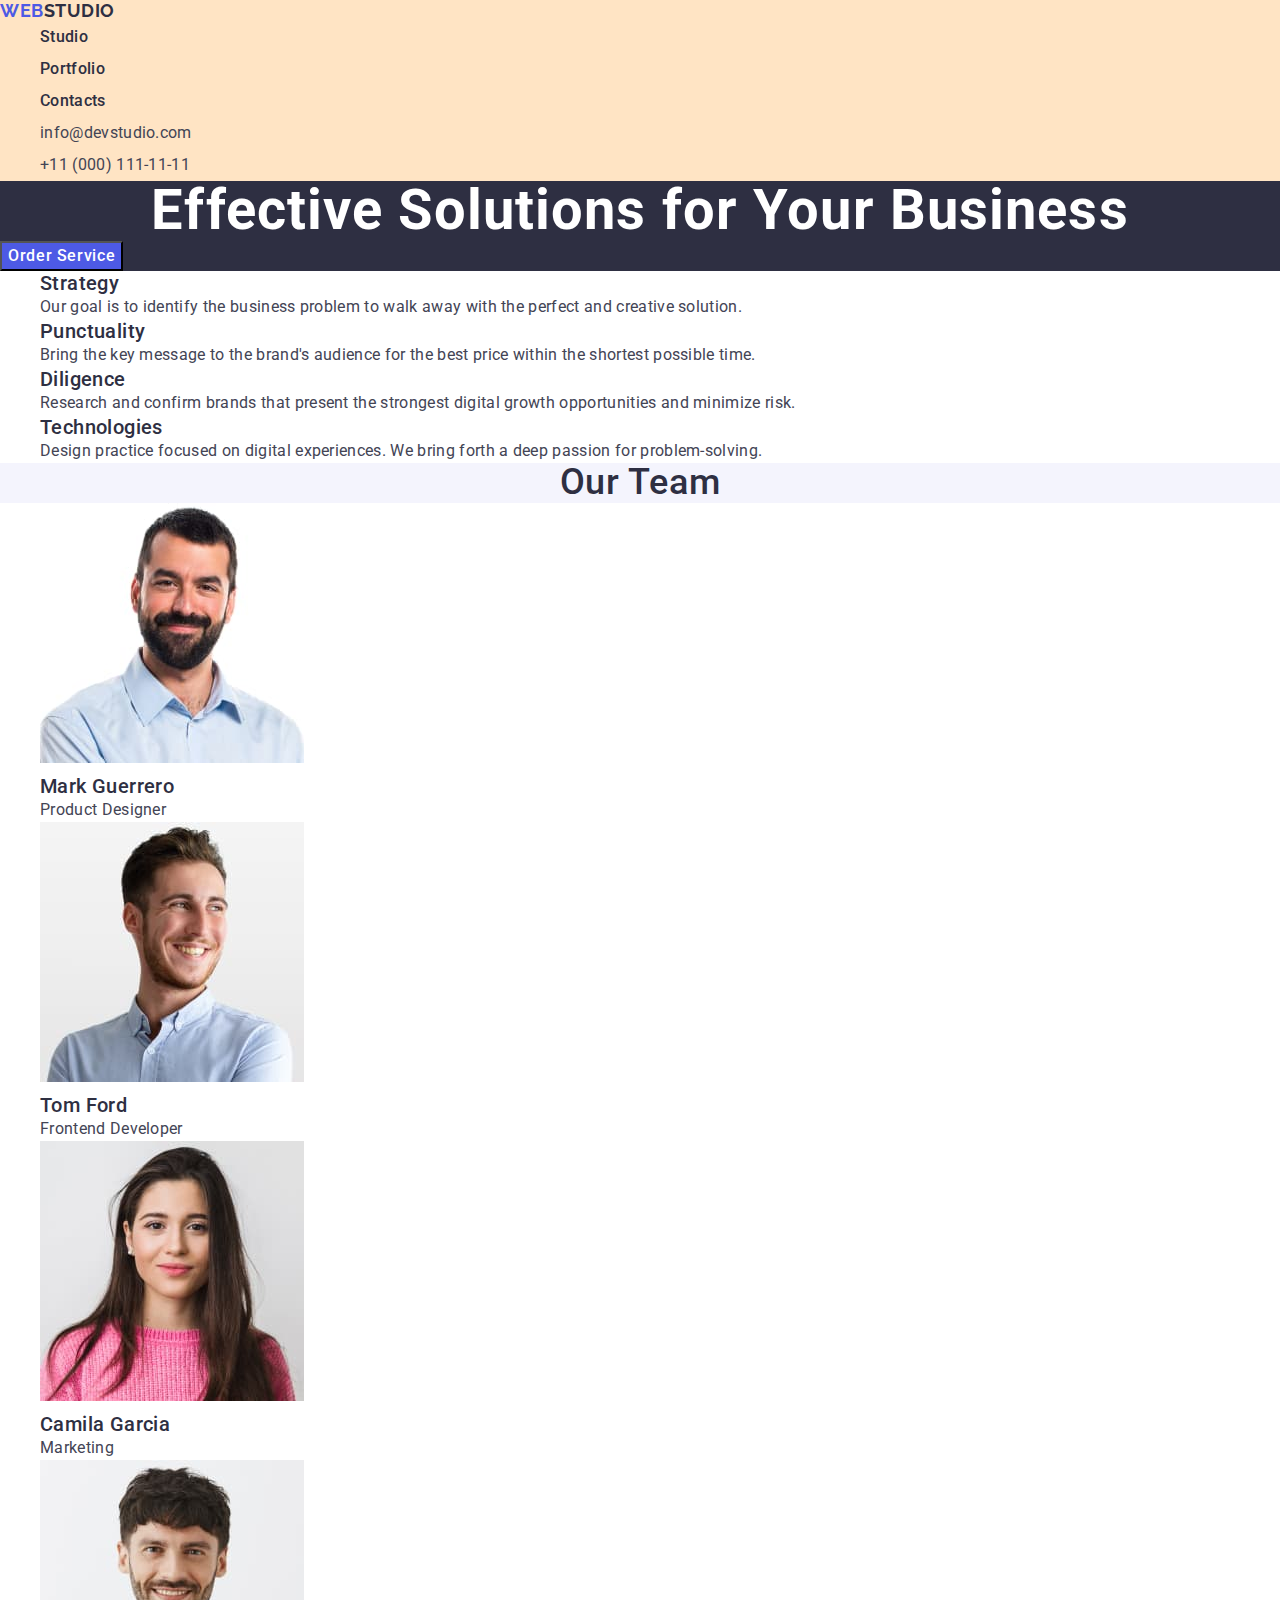
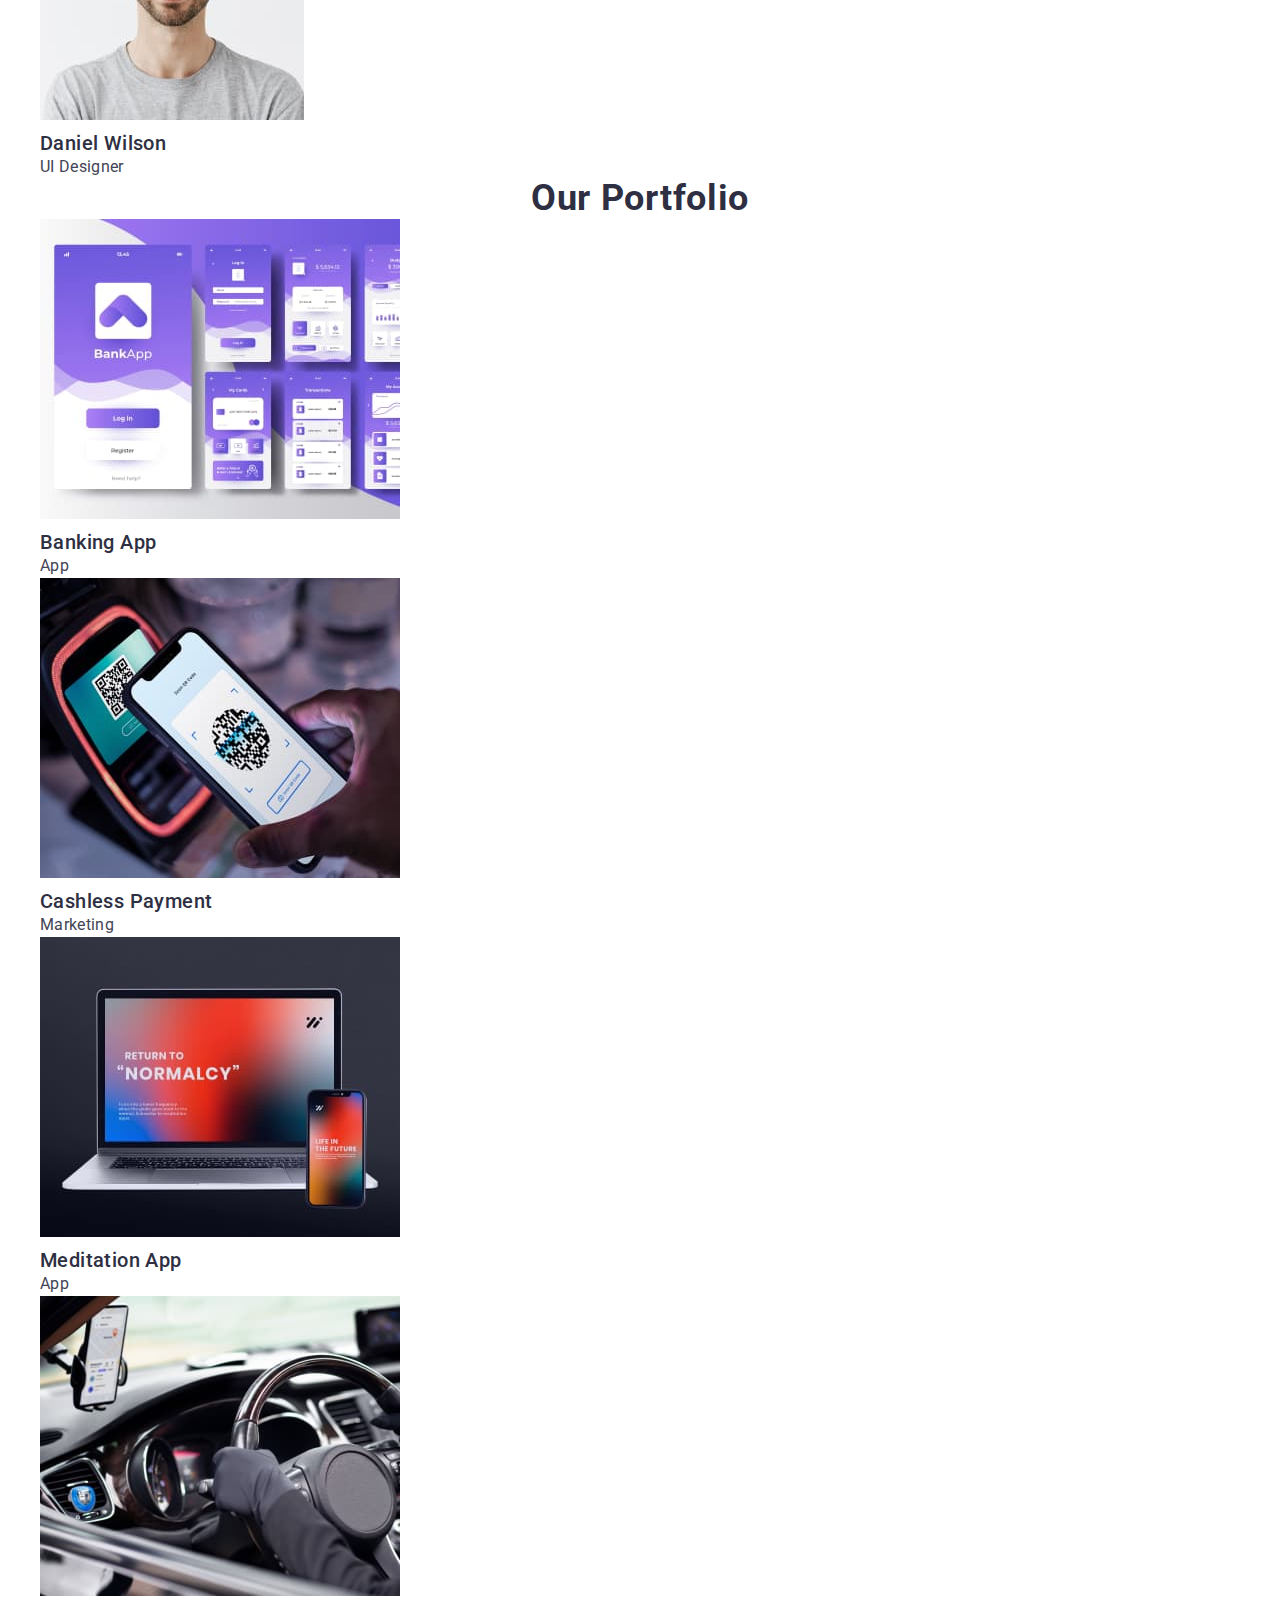
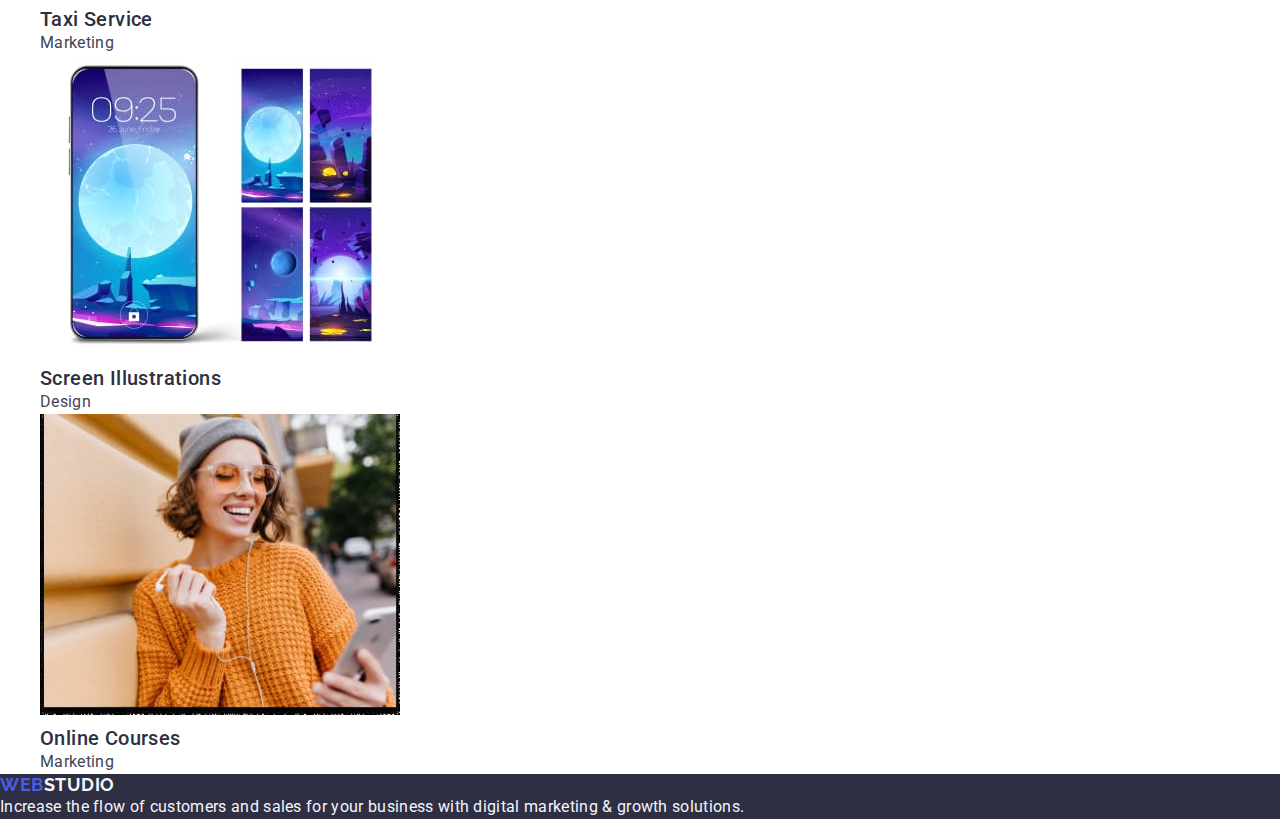
<file: index.html>
<!DOCTYPE html>
<html lang="en">
  <head>
    <meta charset="UTF-8" />
    <meta http-equiv="X-UA-Compatible" content="IE=edge" />
    <meta name="viewport" content="width=device-width, initial-scale=1.0" />
    <title>WebStudio</title>
    <link rel="preconnect" href="https://fonts.googleapis.com" />
    <link rel="preconnect" href="https://fonts.gstatic.com" crossorigin />
    <link
      href="https://fonts.googleapis.com/css2?family=Montserrat:wght@400;700&family=Raleway:wght@700&family=Roboto:wght@400;500;700&display=swap"
      rel="stylesheet"
    />
    <link
      href="https://cdnjs.cloudflare.com/ajax/libs/modern-normalize/2.0.0/modern-normalize.min.css"
      integrity="sha512-4xo8blKMVCiXpTaLzQSLSw3KFOVPWhm/TRtuPVc4WG6kUgjH6J03IBuG7JZPkcWMxJ5huwaBpOpnwYElP/m6wg=="
      rel="stylesheet"
      crossorigin="anonymous"
      referrerpolicy="no-referrer"
    />

    <link rel="stylesheet" href="./css/styles.css" />
    <style type="text/css"></style>
  </head>
  <body>
    <header class="header">
      <nav class="header-nav">
        <a href="./index.html" class="logo">
          Web<span class="logo-studio">Studio</span></a
        >

        <ul class="menu-nav">
          <li class="header-item">
            <a href="./index.html" class="header-link">Studio</a>
          </li>
          <li class="header-item">
            <a href="" class="header-link">Portfolio</a>
          </li>
          <li class="header-item">
            <a href="" class="header-link">Contacts</a>
          </li>
        </ul>
      </nav>

      <address class="header-address">
        <ul class="address-list">
          <li class="header-mail-list">
            <a href="mailto:info@devstudio.com" class="header-tel"
              >info@devstudio.com</a
            >
          </li>
          <li class="header-tel-list">
            <a href="tel:+110001111111" class="header-tel"
              >+11 (000) 111-11-11</a
            >
          </li>
        </ul>
      </address>
    </header>

    <main>
      <section class="scrolls">
        <h1 class="scrolls-nome">Effective Solutions for Your Business</h1>
        <button type="button" class="order-button">Order Service</button>
      </section>

      <section class="sectio-about">
        <h2 hidden>Feature</h2>
        <ul class="sectio-about-list">
          <li>
            <h3 class="sectio-about-top">Strategy</h3>
            <p class="sectio-about-bottom">
              Our goal is to identify the business problem to walk away with the
              perfect and creative solution.
            </p>
          </li>
          <li>
            <h3 class="sectio-about-top">Punctuality</h3>
            <p class="sectio-about-bottom">
              Bring the key message to the brand's audience for the best price
              within the shortest possible time.
            </p>
          </li>
          <li>
            <h3 class="sectio-about-top">Diligence</h3>
            <p class="sectio-about-bottom">
              Research and confirm brands that present the strongest digital
              growth opportunities and minimize risk.
            </p>
          </li>
          <li>
            <h3 class="sectio-about-top">Technologies</h3>
            <p class="sectio-about-bottom">
              Design practice focused on digital experiences. We bring forth a
              deep passion for problem-solving.
            </p>
          </li>
        </ul>
      </section>

      <section class="section-staff">
        <h2 class="section-staff-title">Our Team</h2>

        <ul class="section-staff-list">
          <li class="staff-li">
            <img
              src="./images/section3/mark.jpg"
              alt="Mark Guerrero"
              width="264"
              height="260"
            />
            <h3 class="top-text-staff">Mark Guerrero</h3>
            <p class="text-staff">Product Designer</p>
          </li>
          <li class="staff-li">
            <img
              src="./images/section3/tom.jpg"
              alt="Tom Ford"
              width="264"
              height="260"
            />
            <h3 class="top-text-staff">Tom Ford</h3>
            <p class="text-staff">Frontend Developer</p>
          </li>
          <li class="staff-li">
            <img
              src="./images/section3/camila.jpg"
              alt="Camila Garcia"
              width="264"
              height="260"
            />
            <h3 class="top-text-staff">Camila Garcia</h3>
            <p class="text-staff">Marketing</p>
          </li>
          <li class="staff-li">
            <img
              src="./images/section3/daniel.jpg"
              alt="Daniel Wilson"
              width="264"
              height="260"
            />
            <h3 class="top-text-staff">Daniel Wilson</h3>
            <p class="text-staff">UI Designer</p>
          </li>
        </ul>
      </section>

      <section class="section-project-card">
        <h2 class="section-project-title">Our Portfolio</h2>
        <ul class="project-card">
          <li class="project-card-list">
            <img
              src="./images/portfolio/row1/row1-1.jpg"
              alt="images"
              width="360"
            />
            <h3 class="project-top-text">Banking App</h3>
            <p class="project-bottom-text">App</p>
          </li>

          <li class="project-cart-list">
            <img
              src="./images/portfolio/row1/fow1-2.jpg"
              alt="images"
              width="360"
            />
            <h3 class="project-top-text">Cashless Payment</h3>
            <p class="project-bottom-text">Marketing</p>
          </li>

          <li class="project-cart-list">
            <img
              src="./images/portfolio/row1/row1-3.jpg"
              alt="images"
              width="360"
            />
            <h3 class="project-top-text">Meditation App</h3>
            <p class="project-bottom-text">App</p>
          </li>

          <li class="project-cart-list">
            <img
              src="./images/portfolio/row2/row2-1.jpg"
              alt="images"
              width="360"
            />
            <h3 class="project-top-text">Taxi Service</h3>
            <p class="project-bottom-text">Marketing</p>
          </li>

          <li class="project-cart-list">
            <img
              src="./images/portfolio/row2/row2-2.jpg"
              alt="images"
              width="360"
            />
            <h3 class="project-top-text">Screen Illustrations</h3>
            <p class="project-bottom-text">Design</p>
          </li>

          <li class="project-cart-list">
            <img
              src="./images/portfolio/row2/row2-3.jpg"
              alt="images"
              width="360"
            />
            <h3 class="project-top-text">Online Courses</h3>
            <p class="project-bottom-text">Marketing</p>
          </li>
        </ul>
      </section>
    </main>

    <footer class="footer">
      <a href="./index.html" class="logo"
        >Web<span class="logo-studio-footer">Studio</span></a
      >

      <p class="footer-text">
        Increase the flow of customers and sales for your business with digital
        marketing & growth solutions.
      </p>
    </footer>
  </body>
</html>
</file>
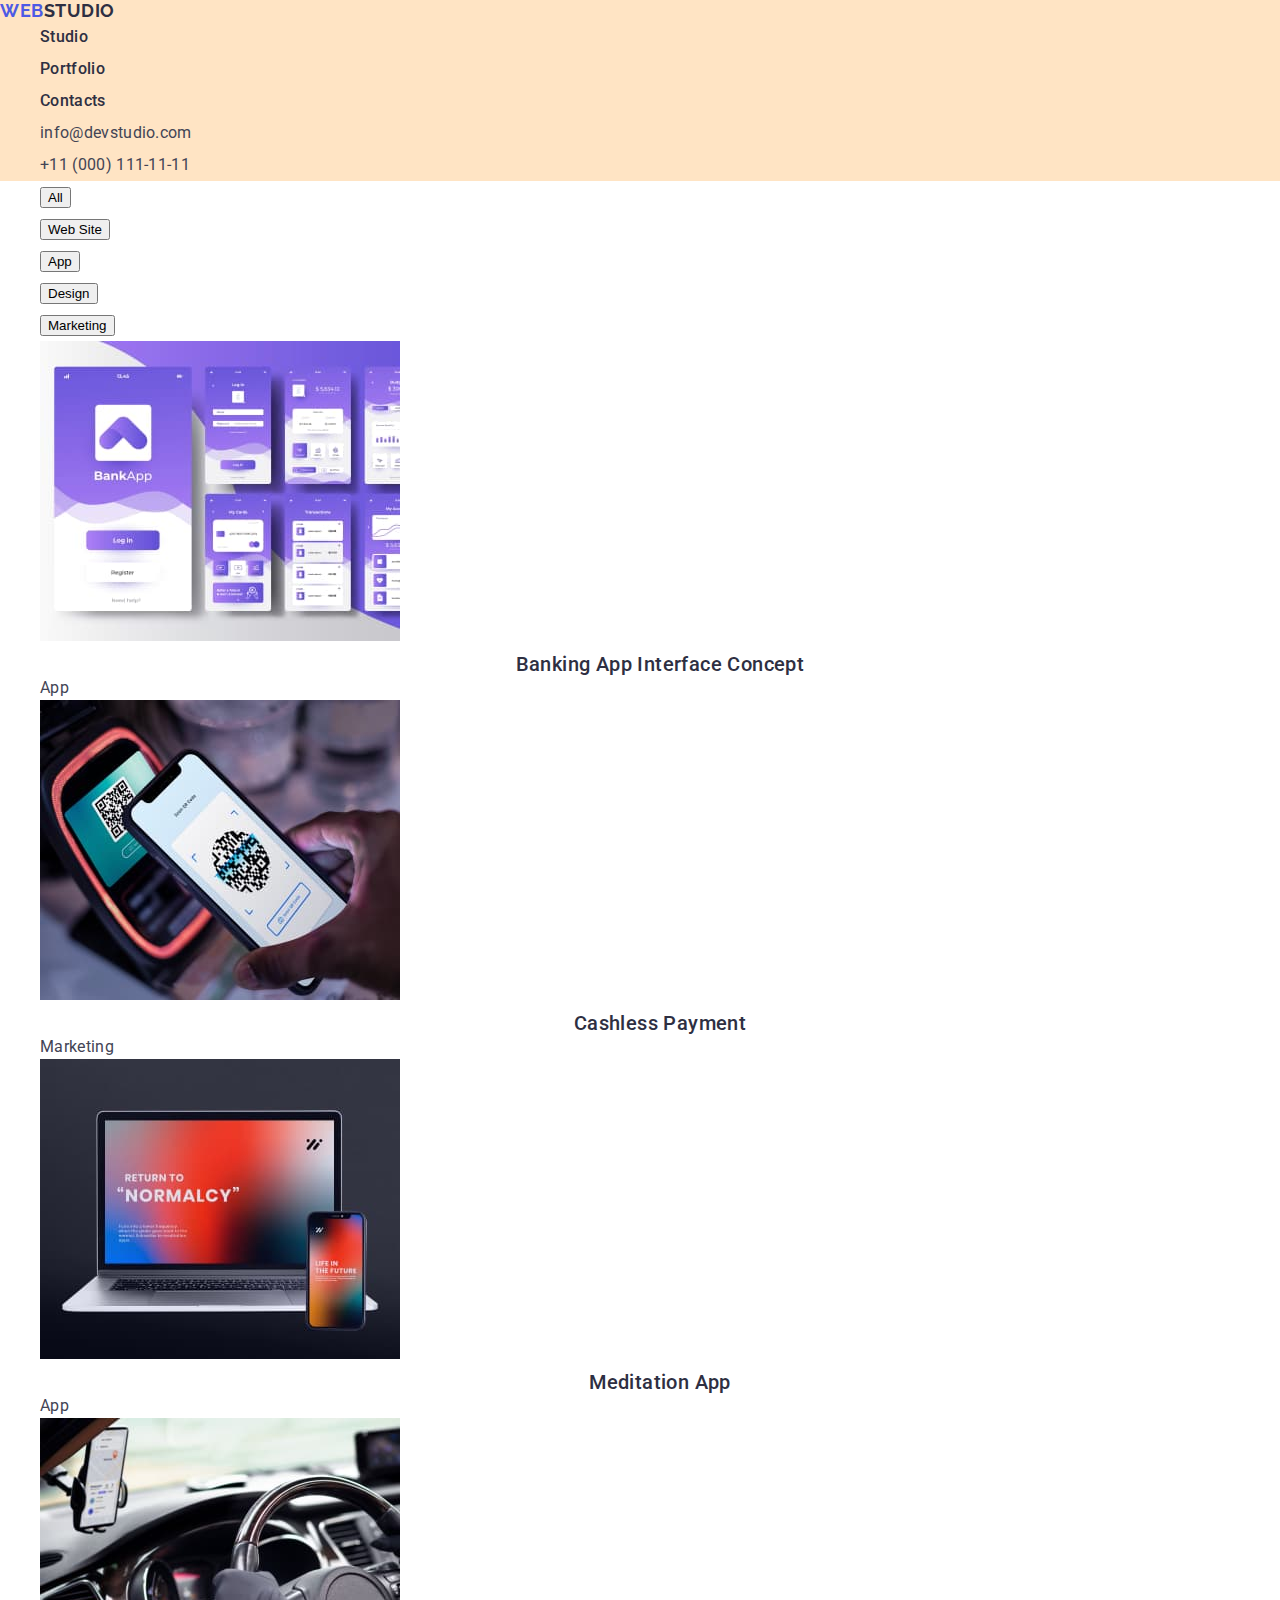
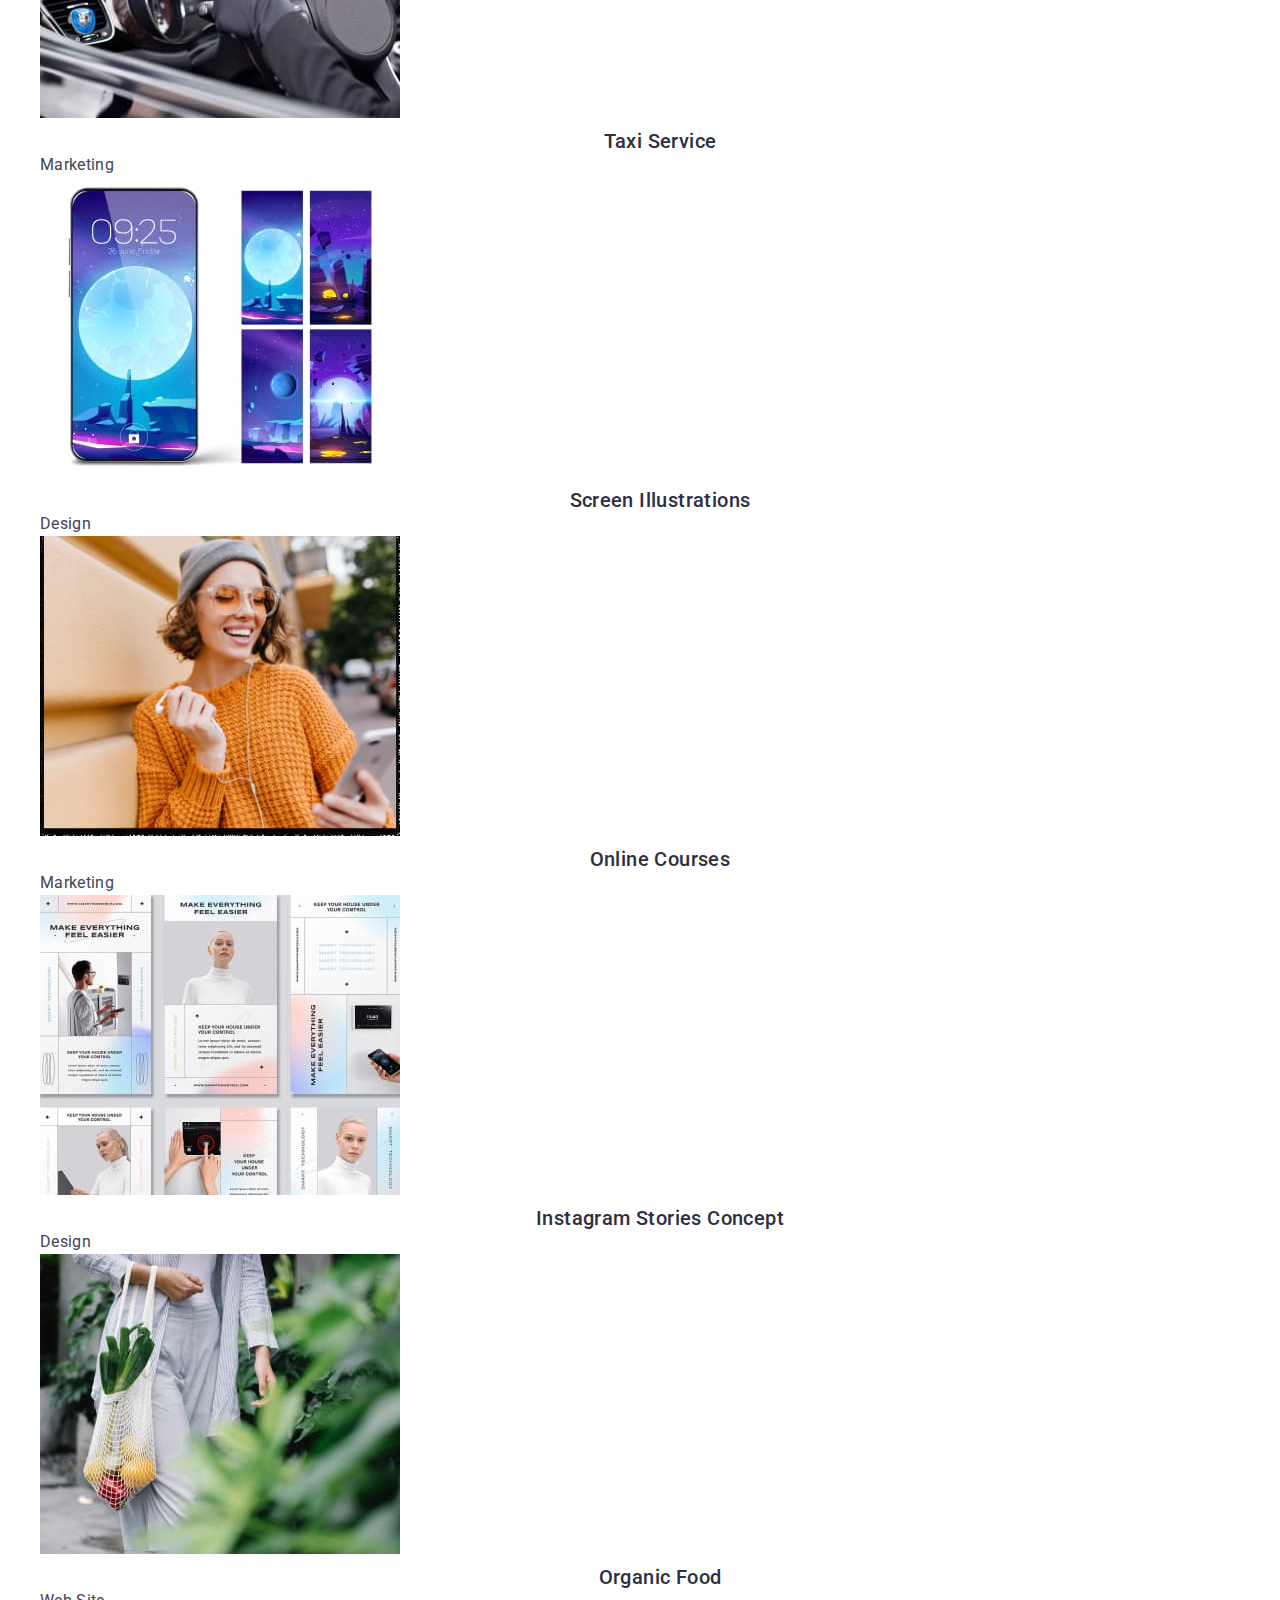
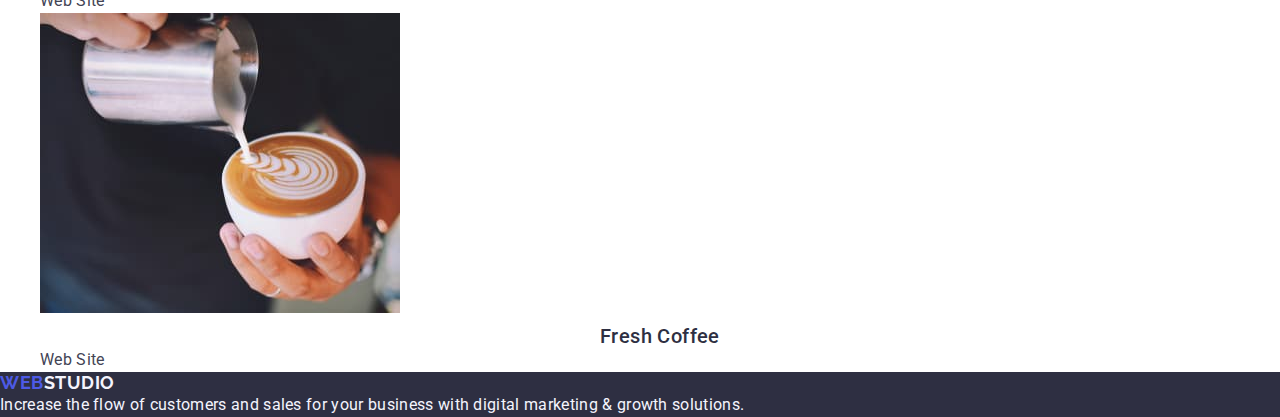
<file: portfolio.html>
<!DOCTYPE html>
<html lang="en">
  <head>
    <meta charset="UTF-8" />
    <meta http-equiv="X-UA-Compatible" content="IE=edge" />
    <meta name="viewport" content="width=device-width, initial-scale=1.0" />
    <title>WebStudio</title>
    <link rel="preconnect" href="https://fonts.googleapis.com" />
    <link rel="preconnect" href="https://fonts.gstatic.com" crossorigin />
    <link
      rel="stylesheet"
      href="https://fonts.googleapis.com/css2?family=Raleway:wght@800&family=Roboto:wght@400;500;700;900&display=swap"
    />
    <link rel="stylesheet" href="./css/styles.css" />
  </head>
  <body>
    <!-- header -->
    <header class="header-conteiner">
      <nav class="header-nav">
        <a class="logo link" href="./index.html">
          Web<span class="logo-studio">Studio</span></a
        >

        <ul class="menu-nav list">
          <li class="header-item">
            <a class="header-link link" href="./index.html">Studio</a>
          </li>
          <li class="header-item">
            <a class="header-link link" href="./portfolio.html">Portfolio</a>
          </li>
          <li class="header-item">
            <a class="header-link link" href="">Contacts</a>
          </li>
        </ul>
      </nav>

      <address class="header-address">
        <ul class="address-list list">
          <li class="header-mail-list">
            <a class="header-tel link" href="mailto:info@devstudio.com"
              >info@devstudio.com</a
            >
          </li>
          <li class="header-tel-list">
            <a class="header-tel link" href="tel:+110001111111"
              >+11 (000) 111-11-11</a
            >
          </li>
        </ul>
      </address>
    </header>
    <main>
      <!-- filters-button -->
      <section>
        <h1 hidden>Filter</h1>
        <ul class="filter-list list">
          <li>
            <button class="filter-btn" type="button">All</button>
          </li>
          <li>
            <button class="filter-btn" type="button">Web Site</button>
          </li>
          <li>
            <button class="filter-btn" type="button">App</button>
          </li>
          <li>
            <button class="filter-btn" type="button">Design</button>
          </li>
          <li>
            <button class="filter-btn" type="button">Marketing</button>
          </li>
        </ul>

        <!-- project-card -->

        <ul class="project-card list">
          <li class="project-card-list">
            <a class="link" href="">
              <img
                src="./images/portfolio/row1/row1-1.jpg"
                alt="images"
                width="360"
                height="300"
              />
              <h2 class="project-top-text">Banking App Interface Concept</h2>
              <p class="project-bottom-text bottom-text">App</p>
            </a>
          </li>
          <li class="project-cart-list">
            <a class="link" href="">
              <img
                src="./images/portfolio/row1/fow1-2.jpg"
                alt="images"
                width="360"
                height="300"
              />
              <h2 class="project-top-text">Cashless Payment</h2>
              <p class="project-bottom-text bottom-text">Marketing</p>
            </a>
          </li>
          <li class="project-cart-list">
            <a class="link" href="">
              <img
                src="./images/portfolio/row1/row1-3.jpg"
                alt="images"
                width="360"
                height="300"
              />
              <h2 class="project-top-text">Meditation App</h2>
              <p class="project-bottom-text bottom-text">App</p>
            </a>
          </li>

          <li class="project-cart-list">
            <a class="link" href="">
              <img
                src="./images/portfolio/row2/row2-1.jpg"
                alt="images"
                width="360"
                height="300"
              />
              <h2 class="project-top-text">Taxi Service</h2>
              <p class="project-bottom-text bottom-text">Marketing</p>
            </a>
          </li>
          <li class="project-cart-list">
            <a class="link" href="">
              <img
                src="./images/portfolio/row2/row2-2.jpg"
                alt="images"
                width="360"
                height="300"
              />
              <h2 class="project-top-text">Screen Illustrations</h2>
              <p class="project-bottom-text bottom-text">Design</p>
            </a>
          </li>
          <li class="project-cart-list">
            <a class="link" href="">
              <img
                src="./images/portfolio/row2/row2-3.jpg"
                alt="images"
                width="360"
                height="300"
              />
              <h2 class="project-top-text">Online Courses</h2>
              <p class="project-bottom-text bottom-text">Marketing</p>
            </a>
          </li>

          <li class="project-cart-list">
            <a class="link" href="">
              <img
                src="./images/portfolio/row3/row3-1.jpg"
                alt="images"
                width="360"
                height="300"
              />
              <h2 class="project-top-text">Instagram Stories Concept</h2>
              <p class="project-bottom-text bottom-text">Design</p>
            </a>
          </li>
          <li class="project-cart-list">
            <a class="link" href="">
              <img
                src="./images/portfolio/row3/row3-2.jpg"
                alt="images"
                width="360"
                height="300"
              />
              <h2 class="project-top-text">Organic Food</h2>
              <p class="project-bottom-text bottom-text">Web Site</p>
            </a>
          </li>
          <li class="project-cart-list">
            <a class="link" href="">
              <img
                src="./images/portfolio/row3/row3-3.jpg"
                alt="images"
                width="360"
                height="300"
              />
              <h2 class="project-top-text">Fresh Coffee</h2>
              <p class="project-bottom-text bottom-text">Web Site</p>
            </a>
          </li>
        </ul>
      </section>
    </main>
    <footer class="footer">
      <a class="logo link" href="./index.html">
        Web<span class="logo-studio-footer">Studio</span></a
      >

      <p class="footer-text bottom-text">
        Increase the flow of customers and sales for your business with digital
        marketing & growth solutions.
      </p>
    </footer>
  </body>
</html>
</file>
<file: css/styles.css>
body{
    color: #434455;
    font-family: 'Roboto', sans-serif;
    font-style: normal;
    background-color: #FFFFFF;

}
*{margin: 0;}

/*header*/
a{
    text-decoration: none;
    cursor: pointer;
    color: #434455;

}
ul{
    list-style: none;
    font-family: 'Roboto';
    font-style: normal;
    font-weight: 400;
    font-size: 16px;
    line-height: 2;
    letter-spacing: 0.02em;
    color: #434455;

}

p{
    font-size: 16px;
    line-height: 1.5;
    letter-spacing: 0.02em;
    
}
h3{
    font-weight: 500;
    font-size: 20px;
    line-height: 1.2;
    letter-spacing: 0.02em;
    color: #2E2F42;
}
h2{
    font-size: 36px;
    line-height: 1.11;
    letter-spacing: 0.02em;
    text-align: center;
    text-transform: capitalize;
    color: #2E2F42;
}

header{
    background-color: bisque;
    
}

.header-link{
    font-weight: 500;
    font-size: 16px;
    line-height: 1.5;
    letter-spacing: 0.02em;
    color: #2E2F42;
}
.header-link:is(:hover,:focus){

    color: #404bbf;
}
.logo-studio{
 color: #2E2F42;
}
.logo{
        font-family: 'Raleway', sans-serif;
        font-style: normal;
        font-weight: 700;
        font-size: 18px;
        line-height: 1.17;
        letter-spacing: 0.03em;
        text-transform: uppercase;
        color: #4D5AE5;
        }

   .header-tel{
    font-family: 'Roboto', sans-serif;
    font-style: normal;
    font-weight: 400;
    font-size: 16px;
    line-height: 1.5;
    letter-spacing: 0.02em;
    color: #434455;
   }  
.header-address{
    font-style: normal;
}
   .header-tel:is(:hover, :focus){
    color: #404bbf;
    color: #404bbf;
   }


    .scrolls{
    background-color: #2E2F42;
    }
    .scrolls-nome{
        font-weight: 700;
        font-size: 56px;
        line-height: 1.07;
        text-align: center;
        color: #FFFFFF;
        letter-spacing: 0.02em;
        
    }
    .order-button{
        background-color:  #4D5AE5;
        font-family: 'Roboto', sans-serif;
        font-style: normal;
        font-weight: 500;
        font-size: 16px;
        line-height: 1.5;
        display: flex;
        align-items: center;
        letter-spacing: 0.04em;
        color: #FFFFFF;
        cursor: pointer;
    }
.order-button:is(:hover, :focus){
        background-color: #404BBF;
        background-color: #404BBF;
       } 


.sectio-about{
        background-color: #F4F4FD;
        }

.sectio-about-list{
        background-color:#FFFFFF;
        }
    
.sectio-about-bottom{
            color: #434455;
        } 



.section-staff{
    background-color: #F4F4FD;
    
}
.section-staff-list{
    background-color: #FFFFFF;

}
.staff-li{
    background-color: #FFFFFF;
}
.section-staff-title{
    font-weight: 500;
        line-height: 1.11;
        letter-spacing: 0.02em;
        color: #2e2f42;
        font-size: 36px
}
.top-text-staff{
    font-weight: 500;
        line-height: 1.2;
        letter-spacing: 0.02em;
        color: #2e2f42;
        font-size: 20px
}
.text-staff{
    color: #434455;
}


.project-top-text {
    color: #2E2F42;
    font-family: 'Roboto';
    font-style: normal;
    font-weight: 500;
    font-size: 20px;
    line-height: 1.2;
    letter-spacing: 0.02em;
}


.footer{
    background-color: #2E2F42;
}
.logo-studio-footer{
    color:#F4F4FD;
}
.footer-text{
    color: #F4F4FD;

}

.project-top-text{
    color: #2E2F42;
    font-family: 'Roboto'; 
    font-style: normal;
    font-weight: 500;
    font-size: 20px;
    line-height: 1.2;
    letter-spacing: 0.02em;
}
</file>
